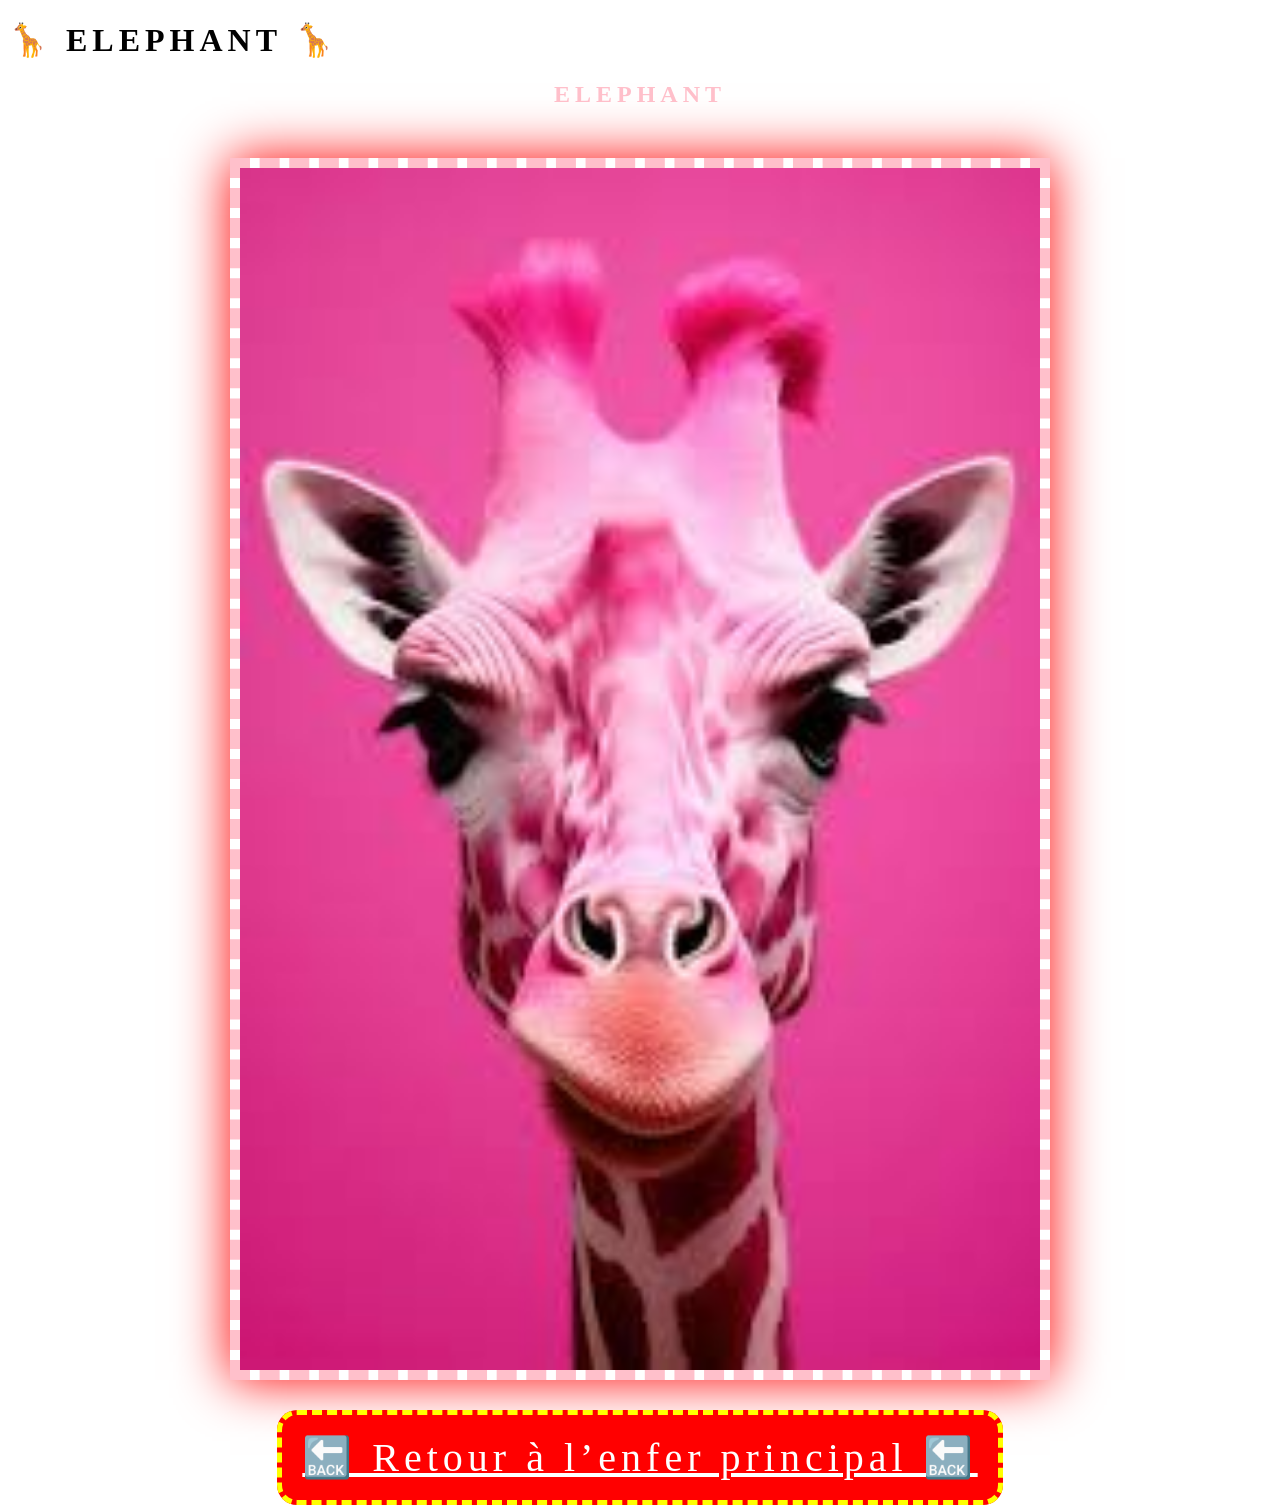
<file: elephant.html>
<!DOCTYPE html>
<html lang="fr">
<head>
<meta charset="UTF-8">
<title>🦒 ELEPHANT 🦒</title>
<link rel="stylesheet" href="zHorrible.css">
</head>
<body>

<h1>🦒 ELEPHANT 🦒</h1>
<h2 style="color: pink; text-align:center;">ELEPHANT</h2>

<!-- Image centrale -->
<div style="text-align:center; margin-top:50px;">
  <img src="[data-uri]" 
       alt="Girafe éléphant" 
       style="width:80%; max-width:800px; border:10px dashed pink; box-shadow:0 0 50px red;">
</div>

<!-- Explosions aléatoires -->
<script src="zhorrible.js"></script>

<!-- Bouton retour -->
<div style="text-align:center; margin-top:50px;">
  <a href="index.html" style="font-size:40px; color:white; background:red; padding:20px; border-radius:20px; border:5px dashed yellow; animation:pulse 2s infinite, rainbowText 3s infinite;">🔙 Retour à l’enfer principal 🔙</a>
</div>

</body>
</html>
</file>
<file: zHorrible.css>
body {
  cursor: url("https://cur.cursors-4u.net/others/oth-1/oth74.cur"), auto;
  animation: rotateHell 25s infinite linear;
}

html {
  animation: shakeScreen 0.1s infinite;
}

* {
  font-family: "Papyrus", "Impact", "Comic Sans MS", cursive !important;
  letter-spacing: 5px;
  animation: epilepsy 0.2s infinite;
}

/* Tremblement */
@keyframes shakeScreen {
  0% { transform: translate(0px, 0px); }
  25% { transform: translate(3px, -3px); }
  50% { transform: translate(-3px, 2px); }
  75% { transform: translate(2px, 3px); }
  100% { transform: translate(0px, 0px); }
}

/* Rotation lente */
@keyframes rotateHell {
  from { transform: rotate(0deg); }
  to { transform: rotate(360deg); }
}

/* Flash invert */
@keyframes epilepsy {
  0% { filter: invert(0); }
  50% { filter: invert(1); }
  100% { filter: invert(0); }
}

.choose-page {
  margin-top: 50px;
  font-size: 40px;
  text-align: center;
  animation: rainbowText 3s linear infinite;
}

.options {
  display: flex;
  justify-content: center;
  gap: 50px;
  margin-top: 30px;
  flex-wrap: wrap;
}

.option {
  background: rgba(255,0,0,0.3);
  padding: 20px;
  border: 5px dashed yellow;
  border-radius: 20px;
  position: relative;
  animation: pulse 2s infinite, rainbowText 4s linear infinite;
}

.option a {
  font-size: 35px;
  text-decoration: none;
  color: white;
  font-weight: bold;
}

.arrow {
  font-size: 50px;
  color: red;
  position: absolute;
  top: -20px;
  right: -20px;
  animation: spin 1s linear infinite;
}

@keyframes spin {
  from { transform: rotate(0deg); }
  to { transform: rotate(360deg); }
}

.big-button {
  display: flex;
  align-items: center;
  justify-content: center;
  width: 350px;       /* beaucoup plus grand */
  height: 350px;      /* carré énorme */
  font-size: 40px;    /* texte bien lisible */
  font-weight: bold;
  text-decoration: none;
  border: 8px dashed yellow;
  border-radius: 25px;
  box-shadow: 0 0 60px #fff;
  transition: transform 0.3s, box-shadow 0.3s;
  animation: pulse 1.5s infinite alternate, rainbowText 2s linear infinite, shake 0.5s infinite;
  text-align: center;
}

.big-button:hover {
  transform: scale(1.3) rotate(10deg);
  box-shadow: 0 0 100px #ff1493;
}

/* petite animation shake pour attirer l’œil */
@keyframes shake {
  0% { transform: translate(0px,0px); }
  25% { transform: translate(5px,-5px); }
  50% { transform: translate(-5px,5px); }
  75% { transform: translate(5px,5px); }
  100% { transform: translate(-5px,-5px); }
}

.button-return {
  position: fixed;      /* reste toujours visible */
  bottom: 20px;         /* à 20px du bas */
  left: 50%;            /* centré horizontalement */
  transform: translateX(-50%);
  display: inline-block;
  padding: 20px 40px;
  font-size: 30px;
  background: #ff69b4;
  color: white;
  border-radius: 20px;
  text-decoration: none;
  box-shadow: 0 0 30px #ff1493;
  z-index: 1000;        /* toujours au-dessus */
}
</file>
